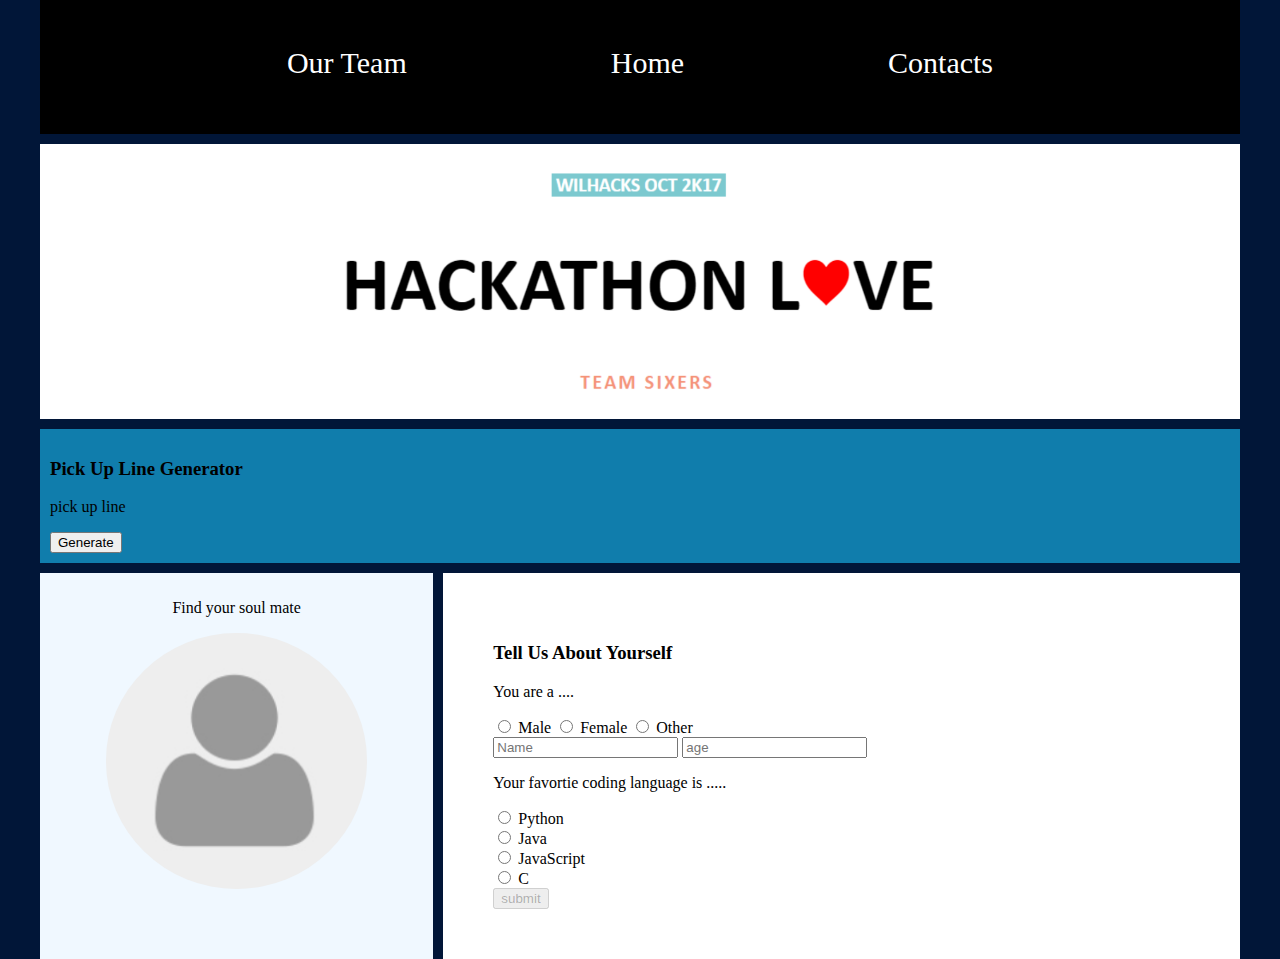
<file: src/index.html>
<!DOCTYPE html>
<html>
  <head>
    <title>Hackathon-love</title>
    <link rel = "stylesheet" type = "text/css" href = "./index.css">
  </head>
  <body>
    <div id = "wrapper">
        
      <nav>
        <ul>
          <li>Our Team</li>
          <li>Home</li>
          <li>Contacts</li>
        </ul>
        <br>
      </nav>
        
      <header>
          <br>
          <img src = "../Assets/banner.png">
          <br>
      </header>
        
      <div id = "pickup-line-generator">
          
          <h3>Pick Up Line Generator</h3>
          <div id = "pickup-line">
              <p>pick up line</p>
          </div>
          <button>Generate</button>
          
      </div>
        
      <div id = "matchmaker">
          <h3>Tell Us About Yourself</h3>
          <form>
              <p>You are a ....</p>
              <input type = "radio" id = "male" name = "gender">
              <label for = "male">Male</label>
              <input type = "radio" id = "female" name = "gender">
              <label for  = "female">Female</label>
              <input type = "radio" id = "other" name = "gender">
              <label for  = "other">Other</label>
              <br>
              
              <input type = "text" id = "name" placeholder = "Name">
              <input type = "text" id = "age" placeholder = "age">
              
              <p>Your favortie coding language is .....</p>
              <input type = "radio" id = "python" name = "language">
              <label for = "python">Python</label>
              <br>
              <input type = "radio" id = "java" name = "language">
              <label for  = "java">Java</label>
              <br>
              <input type = "radio" id = "javascript" name = "language">
              <label for  = "javascript">JavaScript</label>
              <br>
              <input type = "radio" id = "C" name = "language">
              <label for  = "C">C</label>
              <br>
          </form>
          
          
            <button disabled>submit</button>
          
      </div>
        
      <div id = "match-profile">
          <p id = "meassage">Find your soul mate</p>
          <img src = "../Assets/profiles/default.png">
          <p id = "name"></p>
      </div>
        
    </div>
  </body>
      <script type="text/javascript" src="../Scripts/jquery-3.3.1.js"></script>
    <script type="text/javascript" src="../Scripts/app.js"></script>
</html>
</file>
<file: src/index.css>
body
{
    font-family:cursive;
    margin: 0px;
    padding:0px;
    background-color: #011638;
}

#wrapper
{
    width:1200px;
    margin-top: 0px;
    margin-bottom: 0px;
    margin-right: auto;
    margin-left: auto;
    display:grid;
    grid-template-columns:repeat(6,1fr);
    grid-template-rows:repeat(4,auto);
    grid-gap: 10px;
    
}

nav
{
    grid-column:1/7;
    grid-row:1/2;
    background-color: black;
}

nav ul
{
    padding: 10px;
    padding-bottom: 0px;
    color:white;
    text-align: center;
    list-style-type: none;
}

nav ul li
{
    display: inline-block;
    margin: 20px 100px;
    font-size: 30px;
}

header
{
    grid-row:2/3;
    grid-column:1/7;
    background-color:white;
    padding: 10px;
}

header img
{
    display:block;
    margin:auto;
    width : 50%;
}

#pickup-line-generator
{

    grid-column:1/7;
    grid-row:3/4;
    background-color: #107dac;
    padding: 10px;
    align-items: center;
    justify-content: center;
}





#matchmaker
{
    grid-row:4/5;
    grid-column:3/7;
    padding: 50px;
    background-color: white;
}

#match-profile
{
    grid-row:4/5;
    grid-column:1/3;
    background-color: aliceblue;
    padding: 10px;
}

#match-profile p
{
    text-align:center;
}

#match-profile img
{
    display:block;
    margin-right:auto;
    margin-left:auto;
    height: 70%;
    width: 70%;
    border-radius: 50%;
}
</file>
